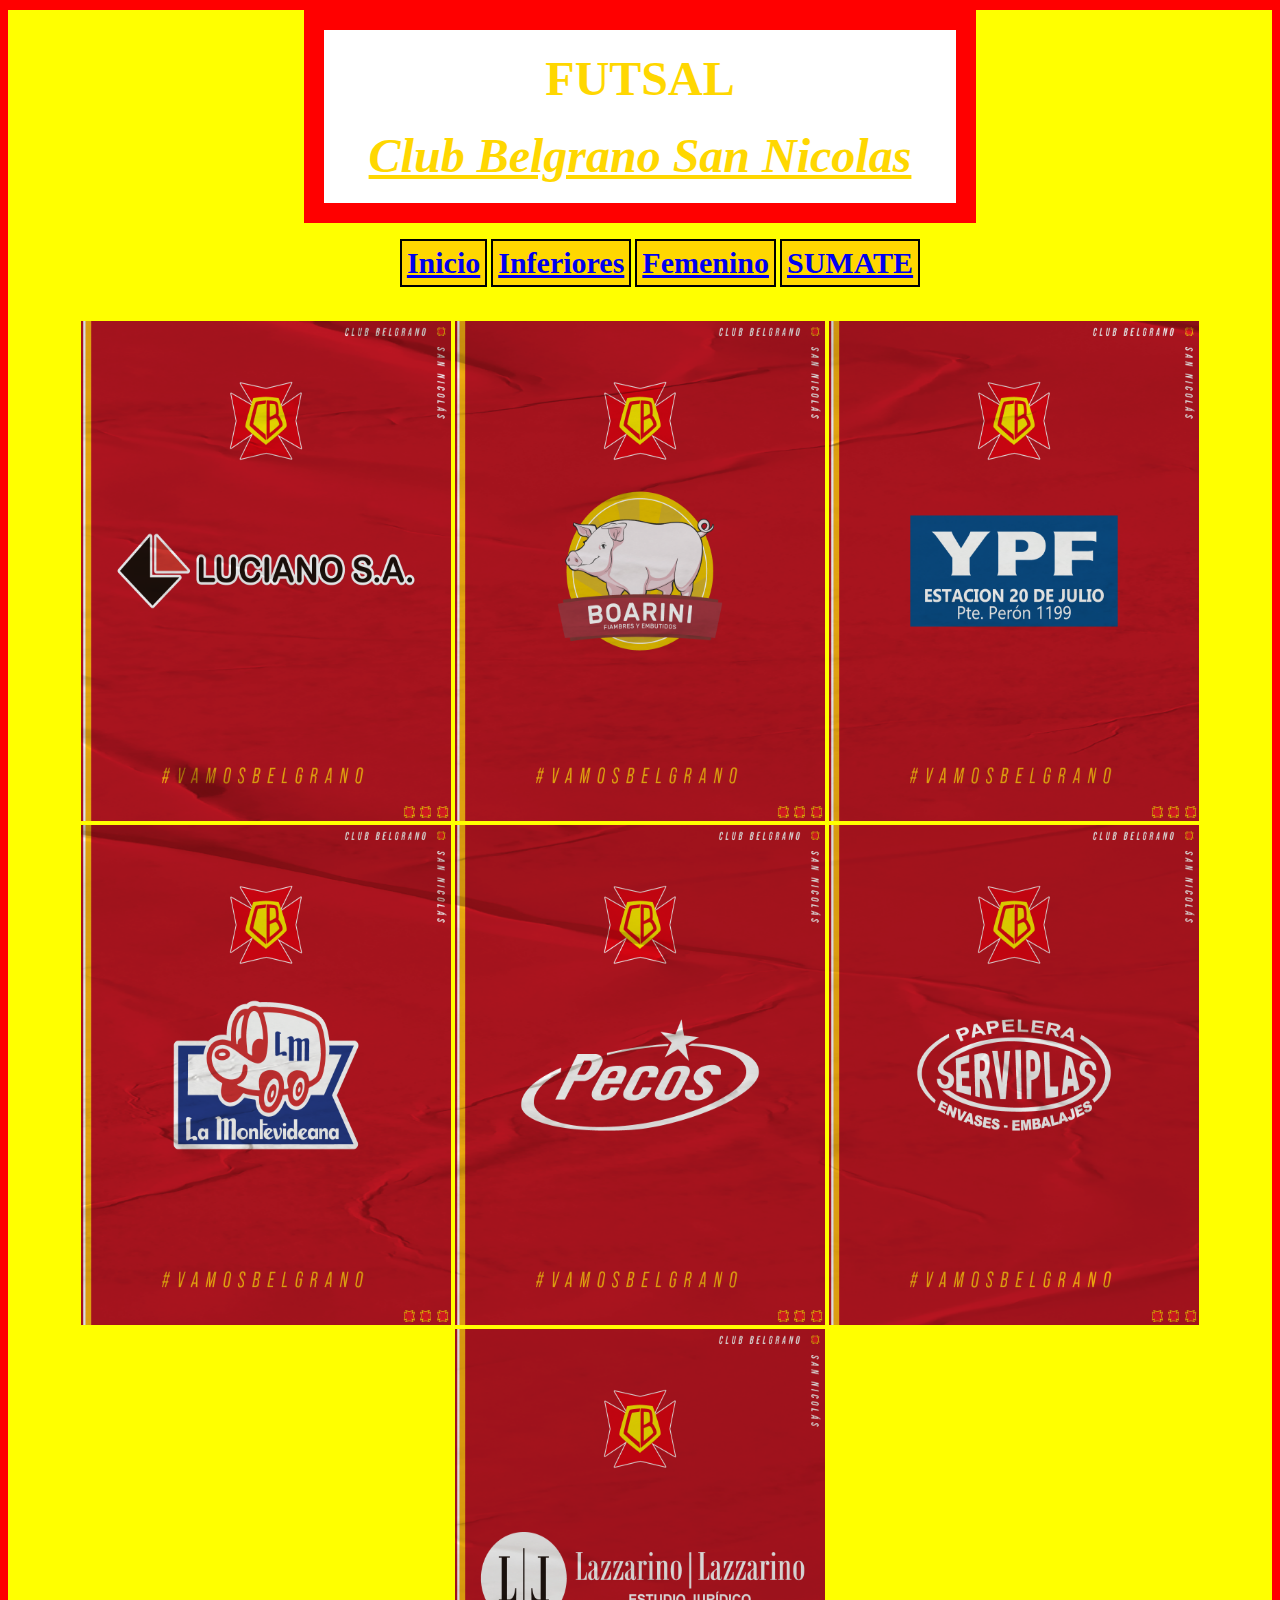
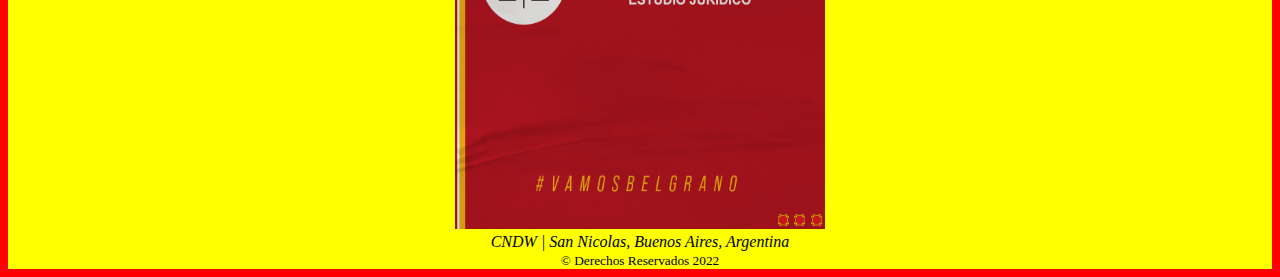
<file: Auspiciantes.html>
<!DOCTYPE html>
<html lang="en">
<head>
  <meta charset="UTF-8">
  <meta name="viewport" content="width=device-width, initial-scale=1.0">
  <meta http-equiv="X-UA-Compatible" content="ie=edge">
  <title>Auspiciantes</title>
  <link rel="stylesheet" href="Futsal.css">
</head>
<body>
<div style="background-color: yellow">
  <div class="agrupar">
    <h1 style="color:gold"><font size="14"><b>FUTSAL</b></font></h1>
    <h2 style="color:gold"><font size="8"><i><u><b>Club Belgrano San Nicolas</b></u></i></font></h2>
  </div>
<nav class="menu">
    <ul>
        <li><a href="index.html" target="_blank">Inicio</a></li>
        <li><a href="Inferiores.html" target="_blank">Inferiores</a></li>
        <li><a href="Femenino.html" target="_blank">Femenino</a></li>
        <li><a href="Formulario.html" target="_blank">SUMATE</a></li>
    </ul>
</nav>
<br>
  <img src="imagenes/au1.png" width="370" height="500" alt="Luciano">
  <img src="imagenes/au2.png" width="370" height="500" alt="boarini">
  <img src="imagenes/au3.png" width="370" height="500" alt="ypf">
  <img src="imagenes/au4.png" width="370" height="500" alt="helados">
  <img src="imagenes/au5.png" width="370" height="500" alt="pecos">
  <img src="imagenes/au6.png" width="370" height="500" alt="servip">
  <img src="imagenes/au7.png" width="370" height="500" alt="lazza">
<br>
<footer>
    <address> CNDW | San Nicolas, Buenos Aires, Argentina </address>
    <small>&copy; Derechos Reservados 2022</small>
</footer>

</body>

</html>
</file>
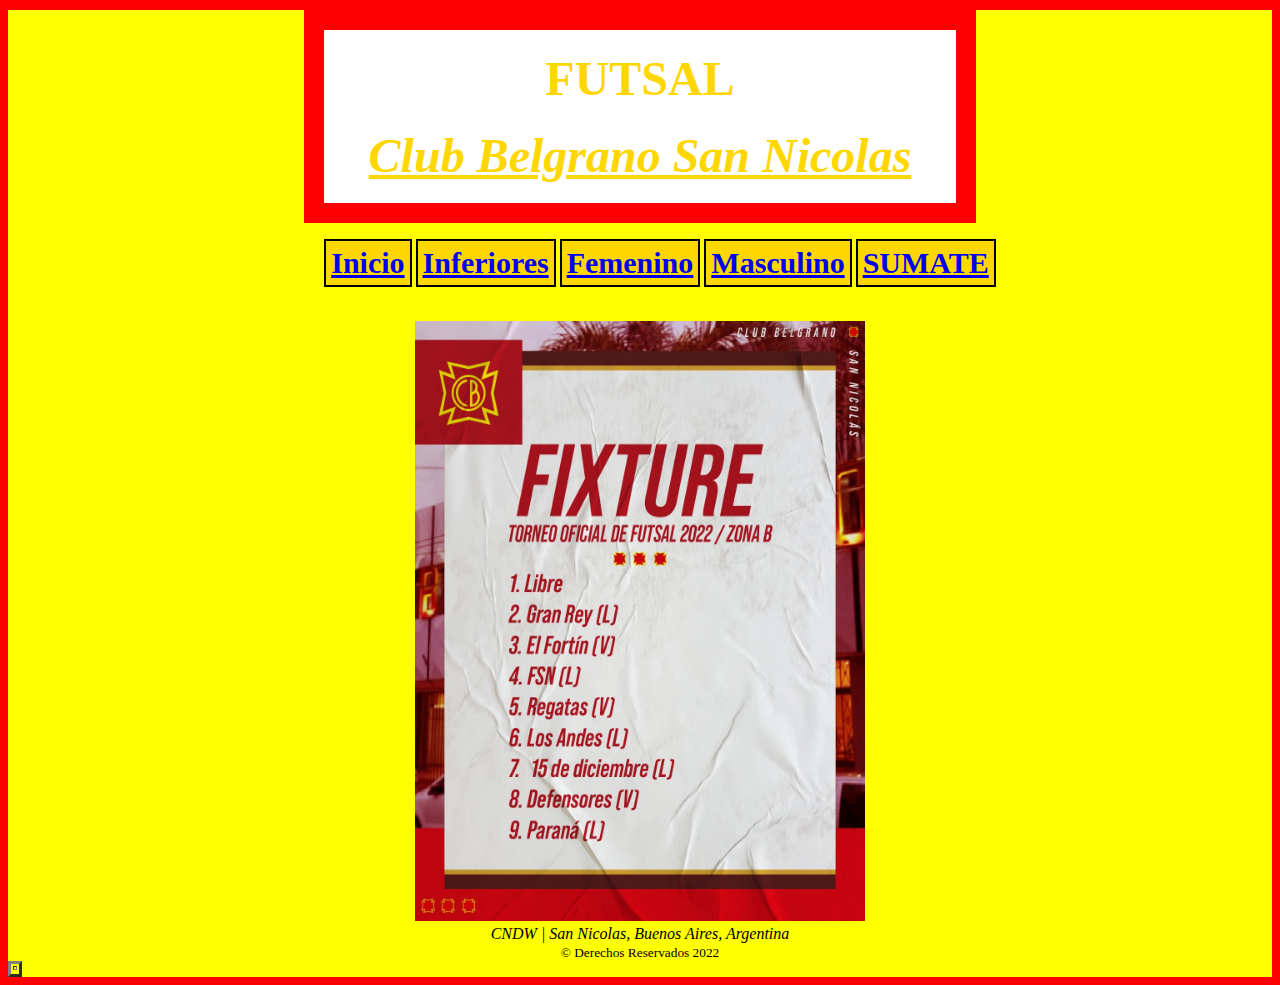
<file: Fixture.html>
<!DOCTYPE html>
<html lang="en">
<head>
  <meta charset="UTF-8">
  <meta name="viewport" content="width=device-width, initial-scale=1.0">
  <meta http-equiv="X-UA-Compatible" content="ie=edge">
  <title>Fixture2022 Masculino CBSN Futsal</title>
  <link rel="stylesheet" href="Futsal.css">
</head>
<body>
  <div style="background-color: yellow">
    <div class="agrupar">
      <h1 style="color:gold"><font size="14"><b>FUTSAL</b></font></h1>
      <h2 style="color:gold"><font size="8"><i><u><b>Club Belgrano San Nicolas</b></u></i></font></h2>
    </div>
  <nav class="menu">
      <ul>
          <li><a href="index.html"> Inicio </a></li>
          <li><a href="Inferiores.html" target="_blank">Inferiores</a></li>
          <li><a href="Femenino.html" target="_blank">Femenino</a></li>
          <li><a href="Masculino.html" target="_blank">Masculino</a></li>
          <li><a href="Formulario.html" target="_blank">SUMATE</a></li>
      </ul>
  </nav>
  <table border="3">
    <br>
  <td>
    <tr><img src="imagenes/fixture.jpg"width="450" height="600"></tr>
  </td>
<br>
<footer>
  <address> CNDW | San Nicolas, Buenos Aires, Argentina </address>
  <small>&copy; Derechos Reservados 2022</small>
</footer>

</body>

</html>
</file>
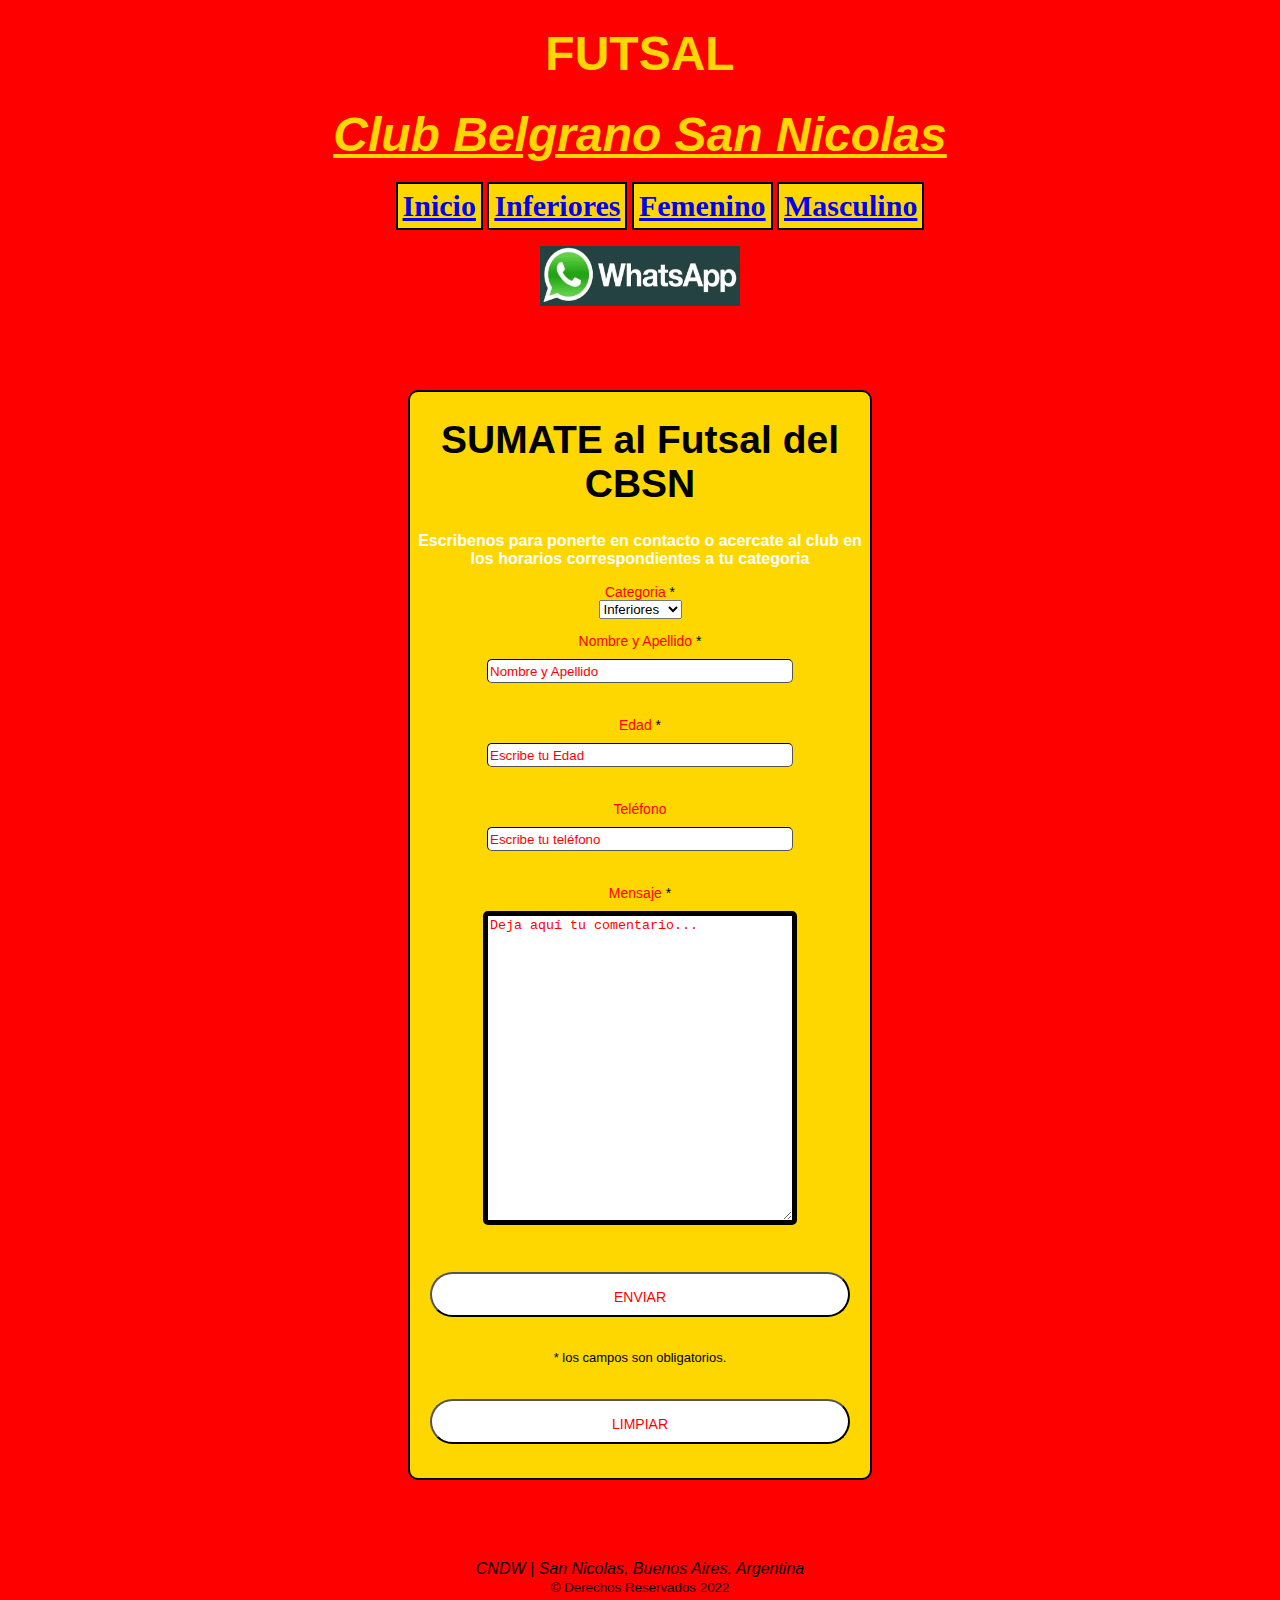
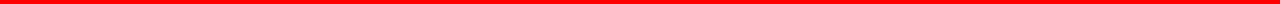
<file: Formulario.html>
<!DOCTYPE html>
<html lang="en">
<head>
  <meta charset="UTF-8">
  <meta name="viewport" content="width=device-width, initial-scale=1.0">
  <meta http-equiv="X-UA-Compatible" content="ie=edge">
  <title>SUMATE CBSN Futlsa</title>
  <link rel="stylesheet" href="estiloformulario.css">
</head>

<body>
    <div class="agrupar">
      <h1 style="color:gold"><font size="14"><b>FUTSAL</b></font></h1>
      <h2 style="color:gold"><font size="8"><i><u><b>Club Belgrano San Nicolas</b></u></i></font></h2>
    </div>
  <nav class="menu">
      <ul>
          <li><a href="index.html" target="_blank">Inicio</a></li>
          <li><a href="Inferiores.html" target="_blank">Inferiores</a></li>
          <li><a href="Femenino.html" target="_blank">Femenino</a></li>
          <li><a href="Masculino.html" target="_blank">Masculino</a></li>
      </ul>
  </nav>
  <a href="https://api.whatsapp.com/send?phone=3364198651&text=hola,%20¿Quisiera recibir mas informacion
  sobre los entrenamientos" target="_blank"><img src="imagenes/wsp2.JPG" width="200" height="60"></a>
  <div class="contact_form">
    <div class="formulario">
        <h1> SUMATE al Futsal del CBSN</h1>
        <h3> Escribenos para ponerte en contacto o acercate al club en los horarios correspondientes a tu categoria </h3>
        <form action=" " method="post">
          <p>
            <label for="nombre" class ="colocar_nombre">Categoria
                <span class ="obligatorio">*</span>
            </label>
            <select id="categoria" name="categoria">
              <option value="Inferiores">Inferiores</option>
              <option value="Femenino">Femenino</option>
              <option value="Masculino">Masculino</option>
            </select>
          <p>
            <label for="nombre" class ="colocar_nombre">Nombre y Apellido
                <span class ="obligatorio">*</span>
            </label>
            <input type="text" name="introducir_nombre" id="nombre" required="obligatorio"
            placeholder="Nombre y Apellido" maxlength="20">
          </p>
          <p>
            <label for ="email" class ="colocar_email"> Edad
              <span class="obligatorio">*</span>
            </label>
            <input type="edad" name="introducir_edad" id="edad" required="obligatorio" placeholder="Escribe tu Edad">
          </p>

          <p>
              <label for="telefone" class="colocar_telefono">Teléfono
              </label>
                <input type="tel" name="introducir_telefono" id="telefono" placeholder="Escribe tu teléfono">
          </p>
          <p>
              <label for="mensaje" class="colocar_mensaje">Mensaje
                <span class="obligatorio">*</span>
              </label>
              <textarea name="introducir_mensaje" class="texto_mensaje" id="mensaje" required="obligatorio" placeholder="Deja aquí tu comentario..."></textarea>
          </p>
            <button type="submit" value="Enviar">
            <p>Enviar</p></button>

            <p class="aviso">
              <span class="obligatorio"> * </span>los campos son obligatorios.
            </p>
            <p>
              <button type="reset" value="Restablecer todos los campos a su valor predeterminado" />
              <p>Limpiar</p></button>
            </p>
        </form>
    </div>
  </div>
  <footer>
    <address> CNDW | San Nicolas, Buenos Aires, Argentina </address>
    <small>&copy; Derechos Reservados 2022</small>
  </footer>
</body>
</html>
</file>
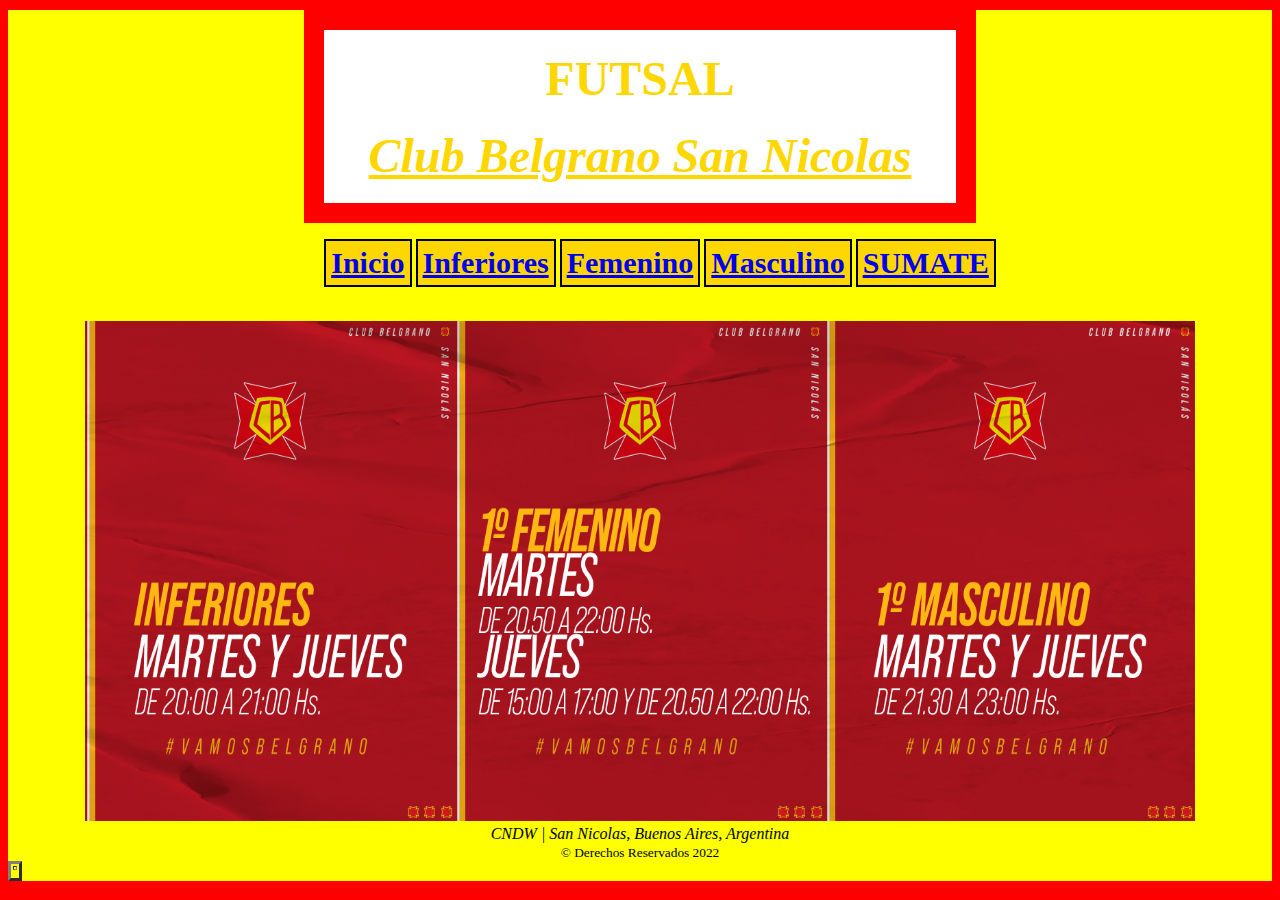
<file: Horarios.html>
<!DOCTYPE html>
<html lang="en">
<head>
  <meta charset="UTF-8">
  <meta name="viewport" content="width=device-width, initial-scale=1.0">
  <meta http-equiv="X-UA-Compatible" content="ie=edge">
  <title>Horarios2022 CBSN Futsal</title>
  <link rel="stylesheet" href="Futsal.css">
</head>
<body>
  <div style="background-color: yellow">
    <div class="agrupar">
      <h1 style="color:gold"><font size="14"><b>FUTSAL</b></font></h1>
      <h2 style="color:gold"><font size="8"><i><u><b>Club Belgrano San Nicolas</b></u></i></font></h2>
    </div>
  <nav class="menu">
      <ul>
          <li><a href="index.html"> Inicio </a></li>
          <li><a href="Inferiores.html" target="_blank">Inferiores</a></li>
          <li><a href="Femenino.html" target="_blank">Femenino</a></li>
          <li><a href="Masculino.html" target="_blank">Masculino</a></li>
          <li><a href="Formulario.html" target="_blank">SUMATE</a></li>
      </ul>
  </nav>
  <table border="3">
    <br>
  <td>
    <tr><img src="imagenes/horarioInferiores.png" width="370" height="500"></tr>
    <tr><img src="imagenes/horarioFemenino.png" width="370" height="500"></tr>
    <tr><img src="imagenes/horarioMasculino.png" width="370" height="500"></tr>
  </td>
<br>
<footer>
  <address> CNDW | San Nicolas, Buenos Aires, Argentina </address>
  <small>&copy; Derechos Reservados 2022</small>
</footer>
</body>
</html>
</file>
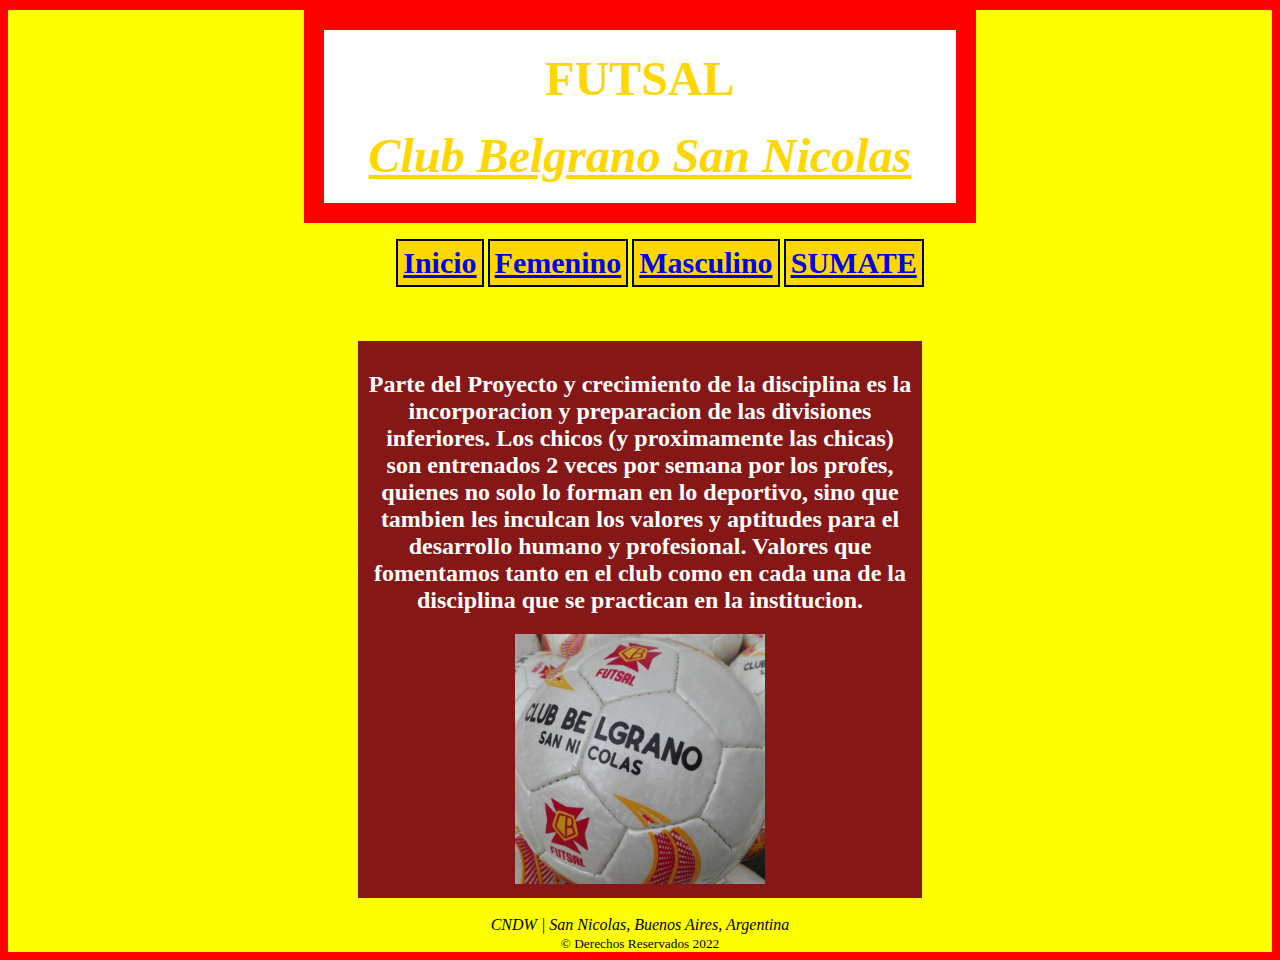
<file: Inferiores.html>
<!DOCTYPE html>
<html lang="en">
<head>
  <meta charset="UTF-8">
  <meta name="viewport" content="width=device-width, initial-scale=1.0">
  <meta http-equiv="X-UA-Compatible" content="ie=edge">
  <title>Inferiores CBSN Futsal</title>
  <link rel="stylesheet" href="Futsal.css">
</head>
<body>
  <div style="background-color: yellow">
    <div class="agrupar">
      <h1 style="color:gold"><font size="14"><b>FUTSAL</b></font></h1>
      <h2 style="color:gold"><font size="8"><i><u><b>Club Belgrano San Nicolas</b></u></i></font></h2>
    </div>
  <nav class="menu">
      <ul>
          <li><a href="index.html" target="_blank">Inicio</a></li>
          <li><a href="Femenino.html" target="_blank">Femenino</a></li>
          <li><a href="Masculino.html" target="_blank">Masculino</a></li>
          <li><a href="Formulario.html" target="_blank">SUMATE</a></li>
      </ul>
  </nav>
  <br>
  <style media="screen">
  .box2{
    background-color: rgb(133, 23, 23);
    color: white;
    margin-left: 350px;
    margin-right: 350px;
    margin-top: 20px;
    padding: 10px;
  }
  </style>
  <div class="box2"
        <p><h2 style="color:white">
          Parte del Proyecto y crecimiento de la disciplina es la incorporacion y preparacion
          de las divisiones inferiores.
          Los chicos (y proximamente las chicas) son entrenados 2 veces por semana
          por los profes, quienes no solo lo forman en lo deportivo, sino que tambien
          les inculcan los valores y aptitudes para el desarrollo humano y profesional.
          Valores que fomentamos tanto en el club como en cada una de la disciplina que
          se practican en la institucion.

        </h2></p>
    <img src="imagenes/pelota.jpg" width="250" height="250" alt="pelota">
  </div>
<br>
<footer>
  <address> CNDW | San Nicolas, Buenos Aires, Argentina </address>
  <small>&copy; Derechos Reservados 2022</small>
</footer>

</body>

</html>
</file>
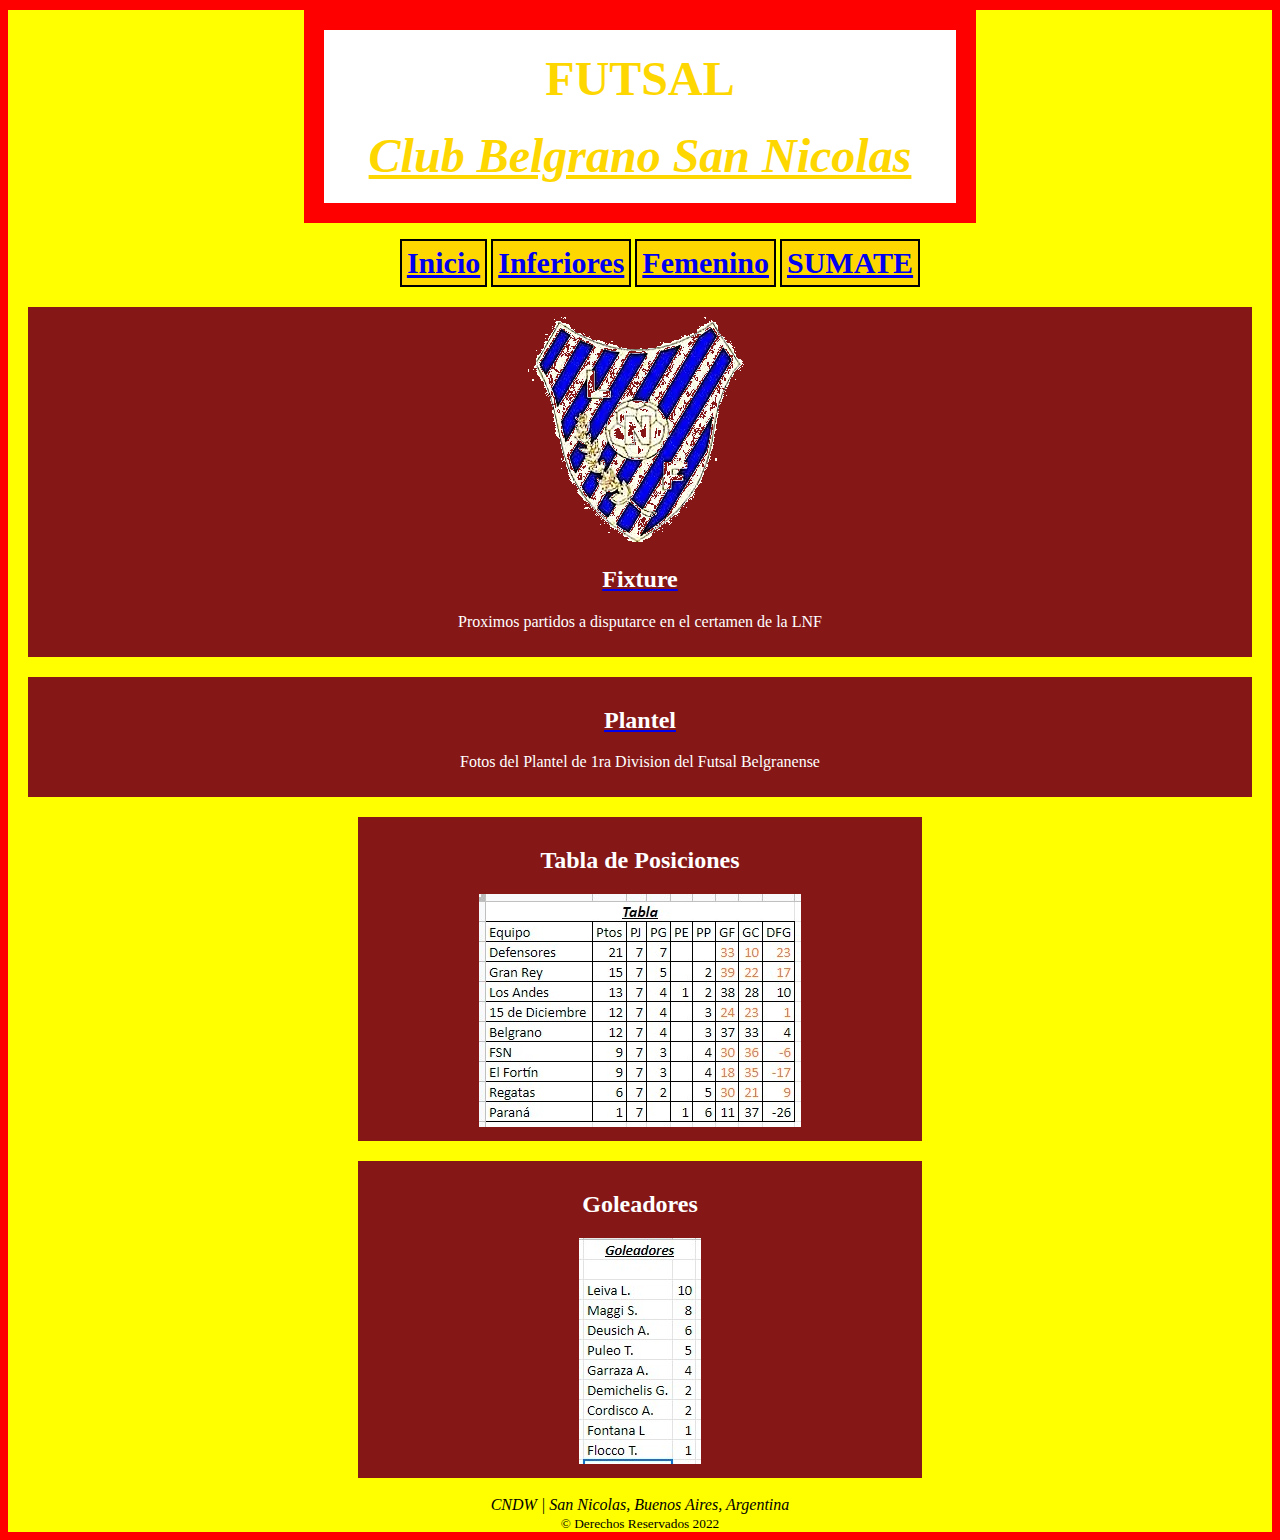
<file: Masculino.html>
<!DOCTYPE html>
<html lang="en">
<head>
  <meta charset="UTF-8">
  <meta name="viewport" content="width=device-width, initial-scale=1.0">
  <meta http-equiv="X-UA-Compatible" content="ie=edge">
  <title>Masculino CBSN Futsal</title>
  <link rel="stylesheet" href="Futsal.css">
</head>
<body>
  <div style="background-color: yellow">
    <div class="agrupar">
      <h1 style="color:gold"><font size="14"><b>FUTSAL</b></font></h1>
      <h2 style="color:gold"><font size="8"><i><u><b>Club Belgrano San Nicolas</b></u></i></font></h2>
    </div>
  <nav class="menu">
      <ul>
          <li><a href="index.html" target="_blank">Inicio</a></li>
          <li><a href="Inferiores.html" target="_blank">Inferiores</a></li>
          <li><a href="Femenino.html" target="_blank">Femenino</a></li>
          <li><a href="Formulario.html" target="_blank">SUMATE</a></li>
      </ul>
  </nav>

<style media="screen">
.box{
  background-color: rgb(133, 23, 23);
  color: white;
  margin: 20px;
  padding: 10px;
}

.box2{
  background-color: rgb(133, 23, 23);
  color: white;
  margin-left: 350px;
  margin-right: 350px;
  margin-top: 20px;
  padding: 10px;
}
</style>

<div class="box">
  <img src="imagenes/lnf.png" alt="LNF">
  <a href="Fixture.html" target="_blank"><h2 style="color:white"> Fixture </h2></a>
<P> Proximos partidos a disputarce en el certamen de la LNF</p>
</div>

<div class="box">
  <a href="Plantel.html" target="_blank"><h2 style="color:white">Plantel</h2></a>
<P> Fotos del Plantel de 1ra Division del Futsal Belgranense</p></a>
</div>

<div class="box2">
  <h2 style="color:white">Tabla de Posiciones</h2></a>
  <img src="imagenes/Tabla.jpeg" alt="Tabla">
</div>

<div class="box2">
  <h2 style="color:white">Goleadores</h2></a>
  <img src="imagenes/Goleadores.jpeg" alt="Goleadores">
</div>
<br>

<footer>
  <address> CNDW | San Nicolas, Buenos Aires, Argentina </address>
  <small>&copy; Derechos Reservados 2022</small>
</footer>

</body>

</html>
</file>
<file: Futsal.css>
body{
text-align: center;
background-color: red;
}

.agrupar{
width: 50%;
margin: 10px auto;
border: 20px solid red;
background: white;
}

Menu{
  padding: 10px;
  text-align: center;
}

.menu li{
  list-style: none;
  padding: 5px;
  font: bold 30px verdana;
  display: inline-block;
  border: 2px solid black;
  background-color: gold;
}

.cuerpo {
  margin:60px;
  width: 600px;
  padding: 5px;
  float: left;
  border: 2px solid black;
  background-color: gold;
}
</file>
<file: estiloformulario.css>
Menu{
  padding: 10px;
  text-align: center;
}

.menu li{
  list-style: none;
  padding: 5px;
  font: bold 30px verdana;
  display: inline-block;
  border: 2px solid black;
  background-color: gold;
}

body{
  text-align: center;
  height: 100%;
  font-family: sans-serif, 'Noto Sans';
  background-color: red;
}

.contact_form {
width: 460px;
height: auto;
margin: 80px auto;
border: 2px solid black;
border-radius: 10px;
padding: center;
background-color: gold;
}

input{
  background-color: white;
  width: 300px;
  height:20px;
  border-radius: 5px;
  border-width: 1px;
  border-color: black;
  margin-top: 10px;
  padding: center;
  margin-bottom: 20px;
}

textarea{
  background-color: white;
  width: 300px;
  height:300px;
  border-radius: 5px;
  border-style: solid;
  border-width: 5px;
  border-color: black;
  margin-top: 10px;
  padding: center;
  margin-bottom: 10px;
}

label{
  display: block;
}

button{
  height: 45px;
  padding: center;
  margin-bottom: 20px;
  margin-top: 20px;
  text-transform: uppercase;
  background-color: white;
  border-color: black;
  border-radius: 150px;
  width: 420px;
}

button p{
  color: red;
}

span{
color: black;
}

.aviso{
  font-size: 13px;
  color: black;
}

h1{
  font-size: 39px;
  text-align: center;
  padding: center;
  color: black;
}

h3{
  font-size: 16px;
  text-align: center;
  padding: center;
  color: white;
}

p{
font-size: 14px;
color: red;
}

::-webkit-input-placeholder{
color: red;
}

::-webkit-textarea-placeholder{
color: red;
}
</file>
